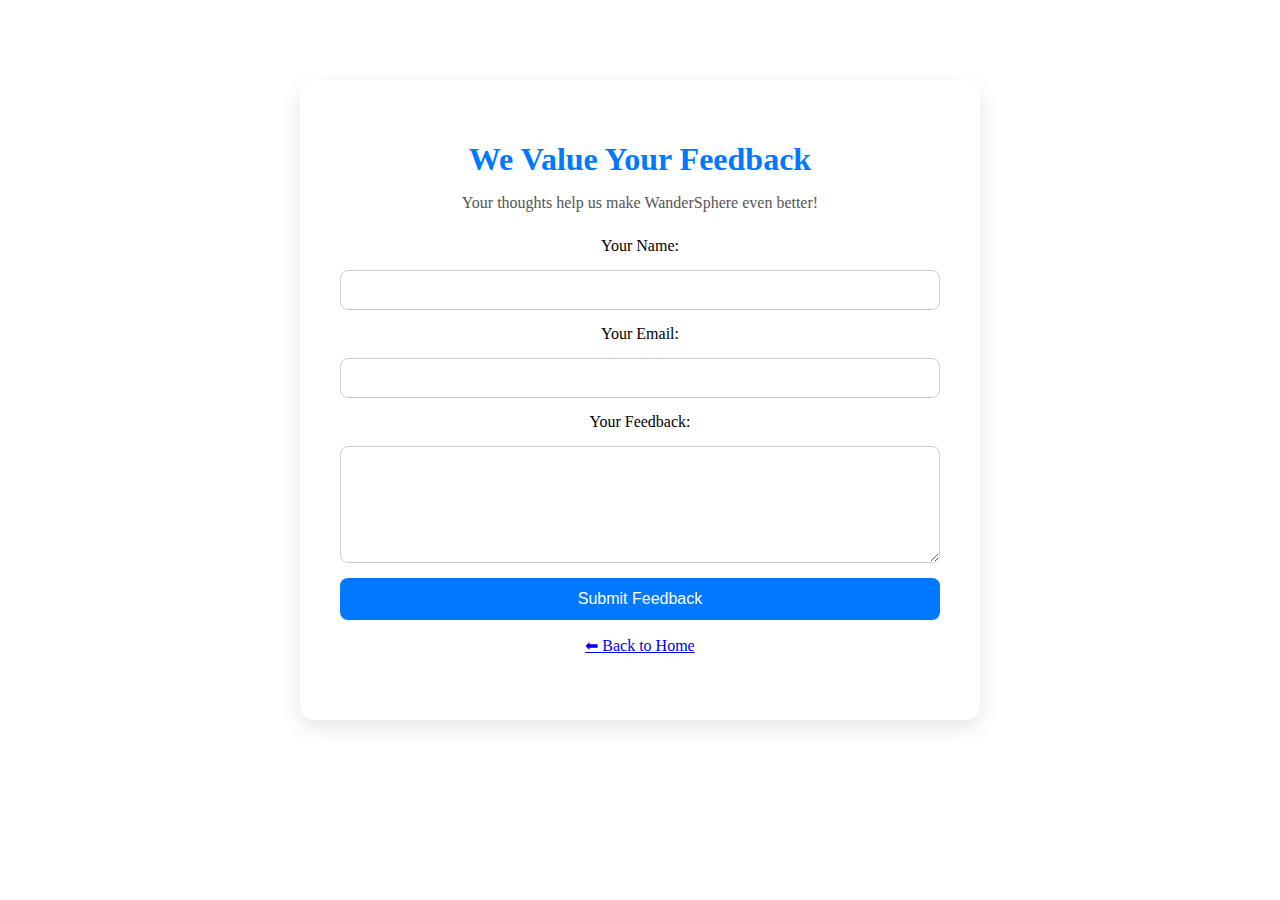
<file: feedback.html>
<!DOCTYPE html>
<html lang="en">
<head>
  <meta charset="UTF-8">
  <meta name="viewport" content="width=device-width, initial-scale=1.0">
  <title>Feedback | WanderSphere</title>
  <link rel="stylesheet" href="style.css">
</head>
<body class="feedback-page">

  <div class="feedback-container">
    <h1>We Value Your Feedback </h1>
    <p>Your thoughts help us make WanderSphere even better!</p>

    <form class="feedback-form" onsubmit="return submitFeedback()">
      <label for="name">Your Name:</label>
      <input type="text" id="name" name="name" required>

      <label for="email">Your Email:</label>
      <input type="email" id="email" name="email" required>

      <label for="message">Your Feedback:</label>
      <textarea id="message" name="message" rows="5" required></textarea>

      <button type="submit">Submit Feedback</button>
    </form>

    <p><a href="index.html" class="back-link">⬅ Back to Home</a></p>
  </div>

  <script>
    function submitFeedback() {
      alert("Thank you for your feedback!");
      return false; // Prevents actual form submission
    }
  </script>
</body>
</html>
</file>
<file: style.css>
/* --- HERO SECTION --- */
.hero {
  position: relative;
  height: 80vh;
  background: url('kerela.jpg') no-repeat center center/cover;
  animation: slideshow 20s infinite alternate;
  display: flex;
  justify-content: center;
  align-items: center;
}

/* Background slideshow animation */
@keyframes slideshow {
  0% { background-image: url('D.jpg'); }
  10% { background-image: url('kkerela.jpg'); }
  25% { background-image: url('goa.jpg'); }
  50% { background-image: url('mountain.jpg'); }
  75% { background-image: url('rajasthan (2).jpg'); }

}
/* --- WEBSITE TITLE --- */
.site-title {
  position: absolute;
  top: 30px;
  width: 100%;
  text-align: center;
  z-index: 10;
  font-size: larger;
}

.site-title h2 {
  font-size: 3rem;
  font-weight: 700;
  color: #fbfbfb;
  text-transform: uppercase;
  letter-spacing: 3px;
  text-shadow: 4px 4px 15px rgba(0, 0, 0, 0.7);
  margin: 0;
  font-family: 'Poppins', sans-serif;
}


/* --- SEARCH BAR CONTAINER --- */
.search-bar {
  display: flex;
  flex-direction: column;          /* stack text and input */
  align-items: center;
  justify-content: center;
  width: 85vw;                     /* spans 85% of viewport width */
  max-width: 1200px;               /* prevent it from being too wide on big screens */
  background-color: rgba(255, 255, 255, 0.15);
  backdrop-filter: blur(15px);
  padding: 50px 80px;
  border-radius: 60px;
  box-shadow: 0 6px 40px rgba(0, 0, 0, 0.45);
  margin: 0 auto;
}



/* --- TRAVEL EXPLORER TITLE --- */
.search-bar h1 {
  font-size: 5rem;               /* MUCH larger */
  font-weight: 900;
  color: #ffffff;
  letter-spacing: 4px;
  text-transform: uppercase;
  text-shadow: 8px 8px 30px rgba(0, 0, 0, 0.9);
  margin: 0;
  font-family: 'Times New Roman', sans-serif;
}


/* --- SUBTITLE --- */
.search-bar p {
  font-size: 6 rem;
  color: #f0f0f0;
  text-shadow: 3px 3px 10px rgba(0,0,0,0.8);
  margin: 0;
  font-weight: 500;
}

/* --- SEARCH INPUT --- */
.search-bar input {
  width: 80%;                      /* much longer horizontally */
  max-width: 800px;                /* restricts on large screens */
  height: 70px;                    /* slightly taller */
  font-size: 1.3rem;
  padding: 0 30px;
  border: none;
  border-radius: 50px;
  outline: none;
  background-color: rgba(255, 255, 255, 0.97);
  box-shadow: 0 6px 25px rgba(0, 0, 0, 0.4);
  transition: all 0.3s ease;
}


.search-bar input:focus {
  transform: scale(1.05);
  background-color: white;
}



/* ---------- Top Rated Experiences Section ---------- */
.experiences {
  padding: 50px 0;
  background: #fff;
  text-align: center;
}

.experiences h2 {
  font-size: 2rem;
  margin-bottom: 30px;
  color: #222;
}

/* Bigger image grid with ~1 cm gap */
.experiences .grid {
  display: grid;
  grid-template-columns: repeat(auto-fit, minmax(300px, 1fr));
            
  justify-items: center;
  padding: 0 20px;
}

/* Each image block */
.place {
  position: relative;
  cursor: pointer;
  transition: transform 0.3s ease;
}

.place:hover {
  transform: scale(1.03);
}

/* Large, borderless, edge-to-edge images */
.place img {
  width: 100%;
  height: 240px;           /* increase for taller look */
  object-fit: cover;       /* crops nicely */
  border: none;
  display: block;
  border-radius: 0;        /* remove rounded corners */
  box-shadow: none;        /* remove shadows/borders */
  margin: 0;
}

/* Destination name overlay */
.place p {
  position: absolute;
  bottom: 10px;
  left: 0;
  right: 0;
  margin: 0;
  color: #fff;
  font-size: 1.3rem;
  font-weight: 700;
  text-shadow: 0 2px 6px rgba(0,0,0,0.8);
  background: rgba(0,0,0,0.2);
  padding: 5px 0;
}


/* Destination names below images */
.place p {
  background: #fff;
  margin: 0;
  padding: 10px;
  font-size: 2rem;
  font-weight: 600;
  color: #333;
}

/* Footer with blue line - 10% height */
footer {
  height: 10vh;
  background-color: #007BFF; /* Blue color */
  color: white;
  display: flex;
  justify-content: center;
  align-items: center;
  font-weight: bold;
  padding: 0 20px;
  box-sizing: border-box;
}

/* Link inside footer */
footer a {
  color: white;
  text-decoration: underline;
  margin-left: 10px;
}

footer a:hover {
  color: #cce5ff;
}

/* Retain styles for images and grid within experiences */
.grid {
  display: grid;
  width: 100%;
  grid-template-columns: repeat(auto-fit, minmax(250px, 1fr));
  gap: 20px;
  box-sizing: border-box;
  padding: 0 10px;
}
footer {
  background: #0078ff;
  color: white;
  text-align: center;
  padding: 25px 0;
  font-size: 5rem;     /* larger text */
  font-weight: 600;
  letter-spacing: 1px;
}


.footer-link {
  color: #fff;
  font-weight: bold;
  text-decoration: none;
  margin-left: 5px;
  transition: color 0.3s;
}

.footer-link:hover {
  color: #ffeb3b;
  text-decoration: underline;
}
/* 📝 Feedback Page Styling */
.feedback-container {
  max-width: 600px;
  margin: 80px auto;
  background: #fff;
  padding: 40px;
  border-radius: 15px;
  box-shadow: 0 8px 20px rgba(0,0,0,0.1);
  text-align: center;
}

.feedback-container h1 {
  color: #0078ff;
  margin-bottom: 10px;
}

.feedback-container p {
  color: #555;
  margin-bottom: 25px;
}

.feedback-form {
  display: flex;
  flex-direction: column;
  gap: 15px;
}

.feedback-form input,
.feedback-form textarea {
  padding: 10px;
  border-radius: 8px;
  border: 1px solid #ccc;
  font-size: 1rem;
}

.feedback-form button {
  background: #0078ff;
  color: white;
  padding: 12px;
  border: none;
  border-radius: 8px;
  cursor: pointer;
  font-size: 1rem;
  transition: background 0.3s;
}

.feedback-form button:hover {
  background: #005ec4;
}
</file>
